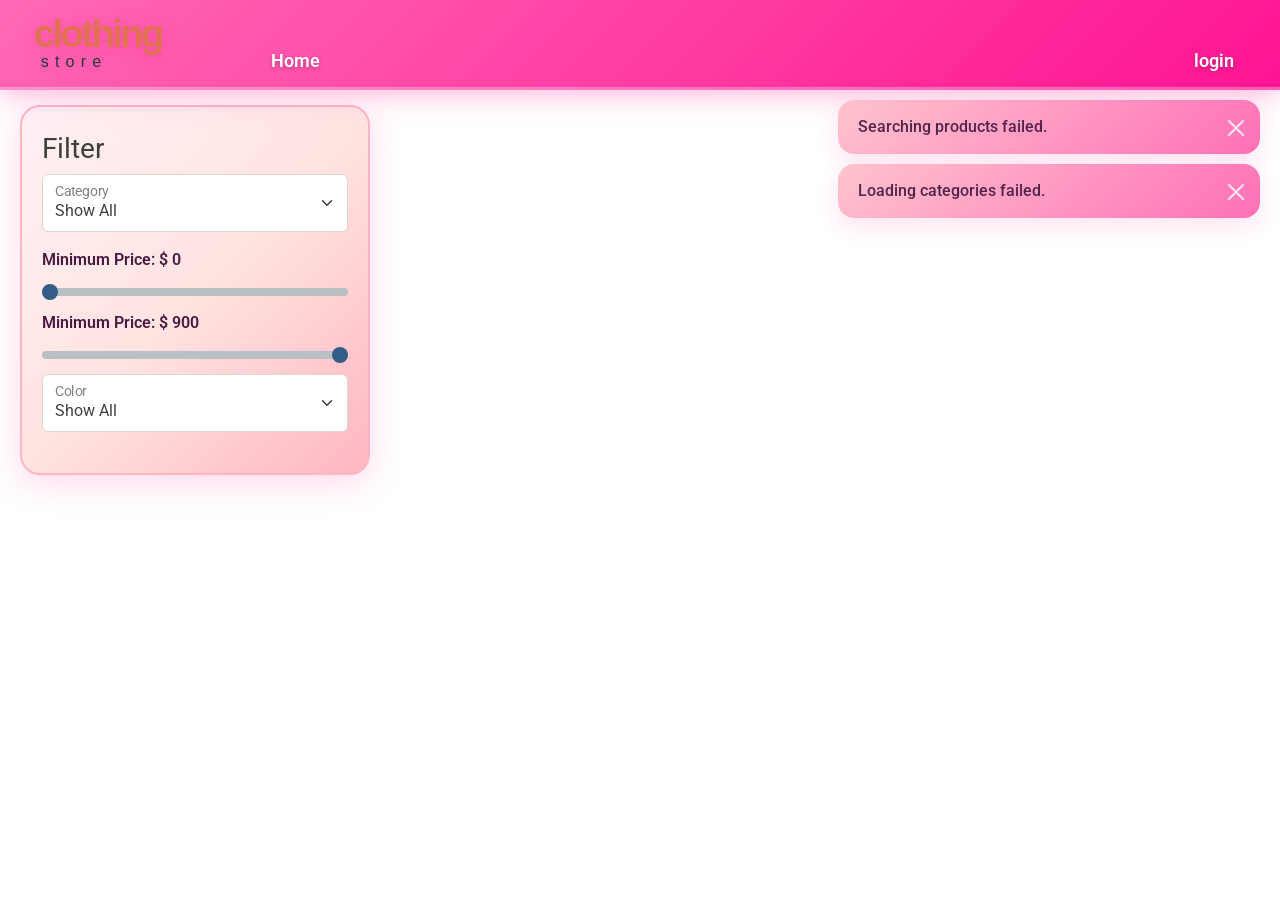
<file: capstone-web-applications/capstone-client-clothingstore/index.html>
<!DOCTYPE html>
<html lang="en">
<head>
    <meta charset="UTF-8">
    <title>Wu's Kloset</title>

    <!--  CSS  -->
    <link rel="stylesheet" href="css/lib/bootstrap.css">
    <link rel="stylesheet" href="https://cdnjs.cloudflare.com/ajax/libs/font-awesome/6.4.0/css/all.min.css" integrity="sha512-iecdLmaskl7CVkqkXNQ/ZH/XLlvWZOJyj7Yy7tcenmpD1ypASozpmT/E0iPtmFIB46ZmdtAc9eNBvH0H/ZpiBw==" crossorigin="anonymous" referrerpolicy="no-referrer" />
    <link rel="stylesheet" href="css/main.css">

    <!--  JS  -->
    <script src="js/lib/axios.min.js"></script>
    <script src="js/lib/mustache.js"></script>
    <script src="js/lib/bootstrap.min.js"></script>
    <script src="js/lib/jquery.min.js"></script>

    <script src="js/config.js"></script>
    <script src="js/template-builder.js"></script>
    <script src="js/services/products-service.js"></script>
    <script src="js/services/categories-service.js"></script>
    <script src="js/services/user-service.js"></script>
    <script src="js/services/profile-service.js"></script>
    <script src="js/services/shoppingcart-service.js"></script>

    <script src="js/filter.js"></script>


    <script src="js/application.js"></script>
</head>
<body>

    <header id="header-user"></header>

    <section id="errors">
    </section>

    <section id="login"></section>

    <main id="main">
    </main>

    <footer></footer>


</body>
</html>
</file>
<file: capstone-web-applications/capstone-client-clothingstore/css/main.css>
/* Pink Theme - Clothing Store Style */
:root {
    --primary: #FF69B4;        /* Hot Pink */
    --secondary: #FF1493;      /* Deep Pink */
    --accent: #FFB6C1;         /* Light Pink */
    --dark: #4A1942;           /* Dark Purple-Pink */
    --light: #FFF0F5;          /* Lavender Blush */
    --gradient-1: linear-gradient(135deg, #FF69B4, #FF1493, #FF6EB4);
    --gradient-2: linear-gradient(135deg, #FFB6C1, #FF69B4, #FF1493);
    --gradient-3: linear-gradient(135deg, #FFC0CB, #FF69B4, #FF1493);
    --gradient-soft: linear-gradient(135deg, #FFE4E1, #FFB6C1, #FFC0CB);
    --shadow: 0 8px 32px rgba(255, 105, 180, 0.25);
    --shadow-strong: 0 12px 40px rgba(255, 20, 147, 0.35);
}

/* ===== HEADER - Pink Gradient ===== */
header {
    display: flex;
    justify-content: space-between;
    align-items: center;
    height: 10vh;
    padding: 5px 30px;
    background: linear-gradient(135deg, #FF69B4, #FF1493, #FF6EB4, #FF69B4);
    background-size: 300% 300%;
    animation: gradientShift 6s ease infinite;
    color: white;
    border-bottom: 3px solid rgba(255, 255, 255, 0.3);
    box-shadow: 0 4px 25px rgba(255, 105, 180, 0.5);
    position: relative;
    z-index: 100;
}

@keyframes gradientShift {
    0% { background-position: 0% 50%; }
    50% { background-position: 100% 50%; }
    100% { background-position: 0% 50%; }
}

header img {
    height: 100%;
    filter: drop-shadow(0 2px 8px rgba(255, 20, 147, 0.3));
    transition: transform 0.3s ease;
}

header img:hover {
    transform: scale(1.05) rotate(-3deg);
}

header div {
    height: 100%;
    display: flex;
    align-items: flex-end;
}

header #links {
    gap: 25px;
    justify-content: flex-start;
    align-items: flex-end;
    padding-right: 20px;
}

header a {
    color: white;
    text-decoration: none;
    font-weight: 600;
    font-size: 1.1rem;
    padding: 8px 16px;
    border-radius: 20px;
    transition: all 0.3s ease;
    position: relative;
    text-shadow: 0 2px 4px rgba(74, 25, 66, 0.3);
}

header a::after {
    content: '';
    position: absolute;
    bottom: -2px;
    left: 50%;
    width: 0;
    height: 3px;
    background: #FFD700;
    transition: all 0.3s ease;
    transform: translateX(-50%);
    border-radius: 10px;
    box-shadow: 0 0 10px rgba(255, 215, 0, 0.5);
}

header a:hover {
    color: #FFD700;
    transform: translateY(-2px);
}

header a:hover::after {
    width: 70%;
}

header a:active {
    transform: scale(0.95);
}

header .cart {
    font-size: x-large;
    padding: 8px 20px;
    cursor: pointer;
    background: rgba(255, 255, 255, 0.2);
    border-radius: 30px;
    backdrop-filter: blur(10px);
    transition: all 0.3s ease;
    border: 2px solid rgba(255, 255, 255, 0.3);
    color: white;
    display: flex;
    align-items: center;
}

header .cart:hover {
    background: rgba(255, 255, 255, 0.3);
    transform: scale(1.05);
    box-shadow: 0 4px 20px rgba(255, 215, 0, 0.3);
}

header .cart #cart-items {
    font-size: .7em;
    height: 50%;
    align-items: start;
    padding-left: 5px;
    color: #FFD700;
    font-weight: 900;
}

/* ===== MAIN LAYOUT ===== */
main {
    display: grid;
    grid-template-columns: 350px auto;
    margin-top: 15px;
    height: 87vh;
    gap: 20px;
    padding: 0 20px;
}

/* ===== FILTER BOX - Pink Theme ===== */
main > .filter-box {
    width: 350px;
    padding: 25px 20px;
    background: linear-gradient(135deg, #FFF0F5, #FFE4E1, #FFB6C1);
    border-radius: 20px;
    box-shadow: var(--shadow);
    border: 2px solid var(--accent);
    height: fit-content;
    position: sticky;
    top: 20px;
}

main > .filter-box h4 {
    color: var(--dark);
    font-weight: 700;
    margin-bottom: 20px;
    background: var(--gradient-1);
    -webkit-background-clip: text;
    -webkit-text-fill-color: transparent;
    background-clip: text;
}

main > .filter-box .form-label {
    font-weight: 600;
    color: var(--dark);
}

main > .filter-box .form-control {
    border: 2px solid #FFB6C1;
    border-radius: 12px;
    transition: all 0.3s ease;
    background: rgba(255, 255, 255, 0.8);
}

main > .filter-box .form-control:focus {
    border-color: var(--primary);
    box-shadow: 0 0 0 3px rgba(255, 105, 180, 0.2);
}

main > .filter-box .btn-primary {
    background: var(--gradient-1);
    border: none;
    border-radius: 12px;
    font-weight: 600;
    transition: all 0.3s ease;
    color: white;
}

main > .filter-box .btn-primary:hover {
    transform: translateY(-2px);
    box-shadow: var(--shadow-strong);
}

main #min-price .slider-selection {
    background: var(--gradient-1);
}

/* ===== PRODUCT GRID ===== */
main > .content {
    display: grid;
    grid-template-columns: 1fr 1fr 1fr;
    gap: 20px;
    width: 100%;
    height: 87vh;
    overflow-y: auto;
    padding-right: 10px;
}

main > .content::-webkit-scrollbar {
    width: 8px;
}

main > .content::-webkit-scrollbar-track {
    background: #FFF0F5;
    border-radius: 10px;
}

main > .content::-webkit-scrollbar-thumb {
    background: var(--gradient-1);
    border-radius: 10px;
}

/* ===== PRODUCT CARDS - Pink Theme ===== */
.product {
    display: flex;
    flex-direction: column;
    justify-content: space-between;
    background: white;
    border: none;
    padding: 15px;
    border-radius: 20px;
    margin: 0;
    box-shadow: var(--shadow);
    transition: all 0.3s ease;
    position: relative;
    overflow: hidden;
    min-height: 350px;
}

.product::before {
    content: '';
    position: absolute;
    top: 0;
    left: 0;
    right: 0;
    height: 5px;
    background: var(--gradient-1);
    opacity: 0;
    transition: opacity 0.3s ease;
}

.product:hover {
    transform: translateY(-10px);
    box-shadow: var(--shadow-strong);
}

.product:hover::before {
    opacity: 1;
}

.product .photo {
    display: flex;
    justify-content: space-between;
    padding: 0 0 15px 0;
    gap: 5px;
}

.product .photo > img {
    width: 33%;
    cursor: pointer;
    border: 2px solid #FFB6C1;
    border-radius: 12px;
    transition: all 0.3s ease;
}

.product .photo > img:hover {
    border-color: var(--primary);
    transform: scale(1.05);
    box-shadow: 0 4px 20px rgba(255, 105, 180, 0.3);
}

.product h5 {
    font-weight: 700;
    color: var(--dark);
    margin: 10px 0 5px 0;
}

.product .price {
    font-weight: 900;
    font-size: 1.3rem;
    background: var(--gradient-1);
    -webkit-background-clip: text;
    -webkit-text-fill-color: transparent;
    background-clip: text;
    margin: 8px 0;
}

.product .add-button {
    display: flex;
    gap: 10px;
    margin-top: 10px;
}

.product .add-button button {
    flex: 1;
    padding: 10px;
    border: none;
    border-radius: 12px;
    font-weight: 600;
    transition: all 0.3s ease;
    background: var(--gradient-soft);
    color: var(--dark);
}

.product .add-button button:hover {
    transform: scale(1.02);
    box-shadow: 0 4px 20px rgba(255, 105, 180, 0.3);
}

.product .add-button .btn-warning {
    background: var(--gradient-1);
    color: white;
}

.product .add-button .btn-warning:hover {
    box-shadow: 0 4px 20px rgba(255, 20, 147, 0.4);
}

/* ===== CART PAGE (content-form) - Pink Theme ===== */
main > .content-form {
    display: flex;
    flex-direction: column;
    padding-right: 20px;
    background: white;
    border-radius: 20px;
    padding: 20px;
    box-shadow: var(--shadow);
}

main > .content-form .cart-header,
main > .content-form .cart-item {
    border-bottom: 2px solid #FFB6C1;
    padding: 15px 0;
}

main > .content-form .cart-header {
    background: var(--gradient-1);
    color: white;
    padding: 15px 20px;
    border-radius: 12px 12px 0 0;
    margin: -20px -20px 0 -20px;
    border-bottom: none;
}

main > .content-form .cart-header h5 {
    margin: 0;
    font-weight: 700;
}

.content-form .photo {
    display: flex;
    gap: 15px;
    align-items: center;
}

.content-form .photo img {
    width: 100px;
    cursor: pointer;
    border: 2px solid #FFB6C1;
    border-radius: 12px;
    transition: all 0.3s ease;
}

.content-form .photo img:hover {
    border-color: var(--primary);
    transform: scale(1.05);
}

.content-form .cart-total {
    margin: 20px 0;
    font-size: 1.5rem;
    font-weight: 900;
    background: var(--gradient-1);
    -webkit-background-clip: text;
    -webkit-text-fill-color: transparent;
    background-clip: text;
    padding: 15px;
    border-top: 3px solid var(--accent);
}

/* ===== MODAL - Pink Theme ===== */
.modal {
    display: flex;
    justify-content: center;
    align-items: center;
    position: fixed;
    top: 0;
    left: 0;
    background: rgba(74, 25, 66, 0.7);
    backdrop-filter: blur(8px);
    width: 100vw;
    height: 100vh;
    z-index: 1000;
    padding: 30px;
    animation: fadeIn 0.3s ease;
}

@keyframes fadeIn {
    from { opacity: 0; transform: scale(0.9); }
    to { opacity: 1; transform: scale(1); }
}

.modal-dialog {
    width: 50vw;
    max-width: 600px;
    background: white;
    border-radius: 30px;
    padding: 30px;
    box-shadow: 0 20px 60px rgba(74, 25, 66, 0.3);
    animation: slideUp 0.4s ease;
}

@keyframes slideUp {
    from { transform: translateY(30px); opacity: 0; }
    to { transform: translateY(0); opacity: 1; }
}

.modal-body img {
    width: 100%;
    border-radius: 16px;
    box-shadow: var(--shadow);
}

.modal-header {
    border-bottom: 3px solid var(--accent);
    padding-bottom: 15px;
    margin-bottom: 20px;
}

.modal-header h5 {
    font-weight: 700;
    background: var(--gradient-1);
    -webkit-background-clip: text;
    -webkit-text-fill-color: transparent;
    background-clip: text;
}

.modal-footer .btn {
    border-radius: 12px;
    font-weight: 600;
    padding: 10px 25px;
    transition: all 0.3s ease;
}

.modal-footer .btn-secondary {
    background: #FFE4E1;
    border: none;
    color: var(--dark);
}

.modal-footer .btn-secondary:hover {
    background: #FFB6C1;
    transform: scale(1.02);
}

.modal-footer .btn-primary {
    background: var(--gradient-1);
    border: none;
    color: white;
}

.modal-footer .btn-primary:hover {
    transform: scale(1.02);
    box-shadow: var(--shadow-strong);
}

/* ===== UTILITY CLASSES ===== */
.visible {
    display: block !important;
}

.hidden {
    display: none !important;
}

/* ===== ALERTS / ERRORS - Pink Theme ===== */
#errors {
    position: fixed;
    display: flex;
    flex-direction: column;
    align-items: flex-end;
    width: 100vw;
    padding: 10px 20px;
    opacity: 95%;
    z-index: 2000;
    pointer-events: none;
    top: 10vh;
}

#errors > div {
    width: 33vw;
    min-width: 300px;
    pointer-events: auto;
    animation: slideInRight 0.5s ease;
}

@keyframes slideInRight {
    from { transform: translateX(100%); opacity: 0; }
    to { transform: translateX(0); opacity: 1; }
}

.alert {
    margin-bottom: 10px !important;
    border: none !important;
    border-radius: 16px !important;
    box-shadow: 0 8px 25px rgba(255, 105, 180, 0.2);
    padding: 15px 20px !important;
    font-weight: 500;
}

.alert-success {
    background: linear-gradient(135deg, #FFB6C1, #FF69B4) !important;
    color: #4A1942 !important;
}

.alert-danger {
    background: linear-gradient(135deg, #FF1493, #FF69B4) !important;
    color: white !important;
}

.alert-warning {
    background: linear-gradient(135deg, #FFC0CB, #FF69B4) !important;
    color: #4A1942 !important;
}

/* ===== RESPONSIVE TWEAKS ===== */
@media (max-width: 1024px) {
    main > .content {
        grid-template-columns: 1fr 1fr;
    }
}

@media (max-width: 768px) {
    main {
        grid-template-columns: 1fr;
    }

    main > .content {
        grid-template-columns: 1fr 1fr;
    }

    header {
        padding: 5px 15px;
        flex-wrap: wrap;
        height: auto;
        min-height: 10vh;
    }

    header #links {
        gap: 10px;
        flex-wrap: wrap;
    }

    .modal-dialog {
        width: 90vw;
    }
}

@media (max-width: 480px) {
    main > .content {
        grid-template-columns: 1fr;
    }
}

/* ===== EXTRA PINK TOUCHES ===== */

/* Add a subtle pink glow to buttons */
.btn {
    transition: all 0.3s ease;
}

.btn:hover {
    box-shadow: 0 4px 20px rgba(255, 105, 180, 0.3);
}

/* Pink selection color */
::selection {
    background: #FF69B4;
    color: white;
}

/* Pink border on focus for all inputs */
input:focus, select:focus, textarea:focus {
    border-color: #FF69B4 !important;
    box-shadow: 0 0 0 3px rgba(255, 105, 180, 0.15) !important;
}

/* Pink accent for cart items */
.cart-item {
    border-left: 4px solid #FF69B4;
    padding-left: 15px !important;
}

/* Heart-shaped decorative element for product cards */
.product .heart-icon {
    color: #FF69B4;
    font-size: 1.2rem;
    transition: all 0.3s ease;
}

.product .heart-icon:hover {
    transform: scale(1.3);
    color: #FF1493;
}
</file>
